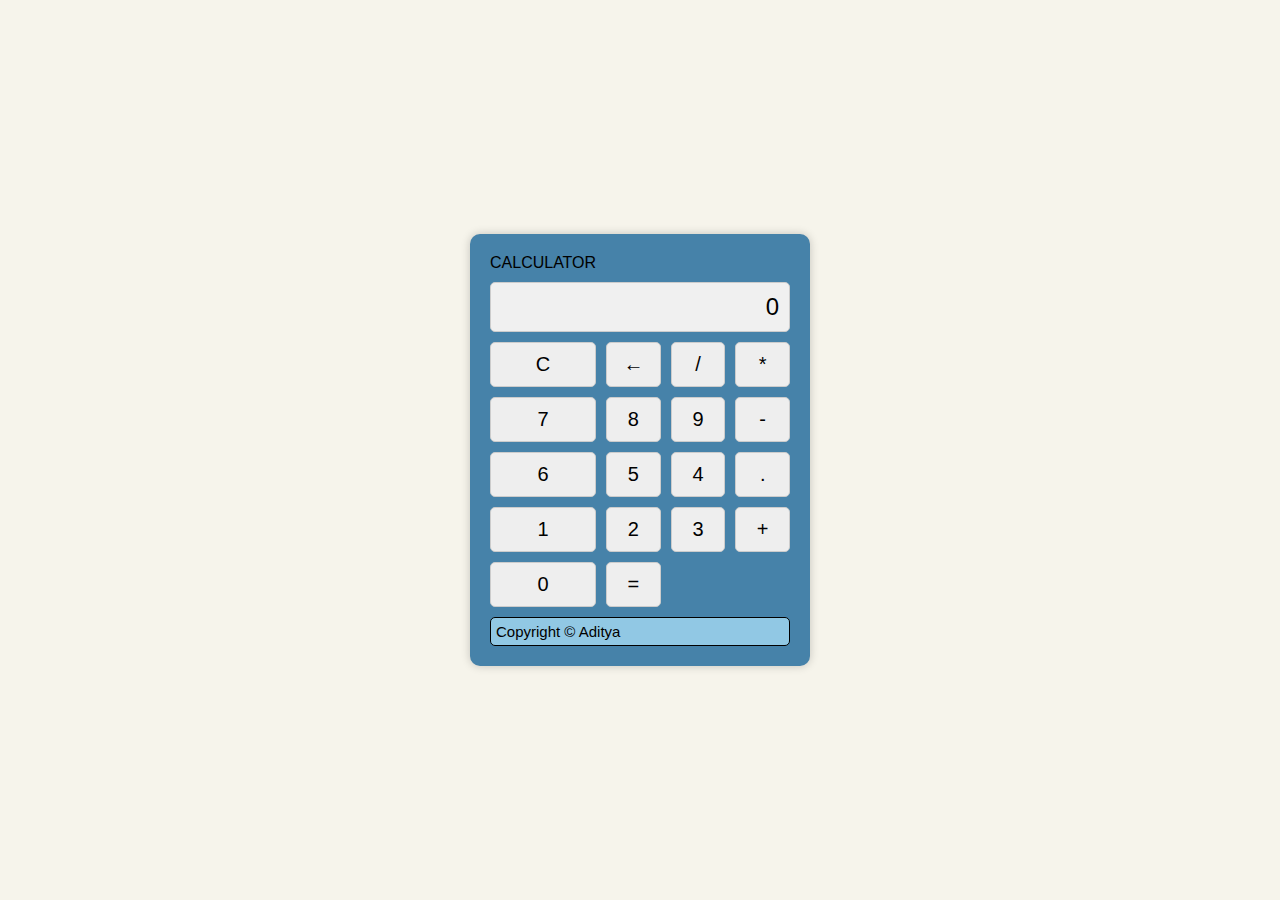
<file: index.html>
<!DOCTYPE html>
<html lang="en">
  <head>
    <meta charset="UTF-8" />
    <meta name="viewport" content="width=device-width, initial-scale=1.0" />
    <link rel="stylesheet" href="styles.css" />
    <title>Calculator Aditya</title>
  </head>
  <body>
    <div class="calculator">
      <div class="boxer" id="boxer">CALCULATOR</div>
      <div class="display" id="display">0</div>
      <button class="btn" id="clear">C</button>
      <button class="btn" id="backspace">←</button>
      <button class="btn" id="divide">/</button>
      <button class="btn" id="multiply">*</button>
      <button class="btn" id="7">7</button>
      <button class="btn" id="8">8</button>
      <button class="btn" id="9">9</button>
      <button class="btn" id="subtract">-</button>
      <button class="btn" id="6">6</button>
      <button class="btn" id="5">5</button>
      <button class="btn" id="4">4</button>
      <button class="btn" id="decimal">.</button>
      <button class="btn" id="1">1</button>
      <button class="btn" id="2">2</button>
      <button class="btn" id="3">3</button>
      <button class="btn" id="add">+</button>
      <button class="btn" id="0">0</button>
      <button class="btn" id="equals">=</button>

      <div class="display2" id="display2">
        Copyright © Aditya
      </div>
    </div>
    <script src="script.js"></script>
  </body>
</html>
</file>
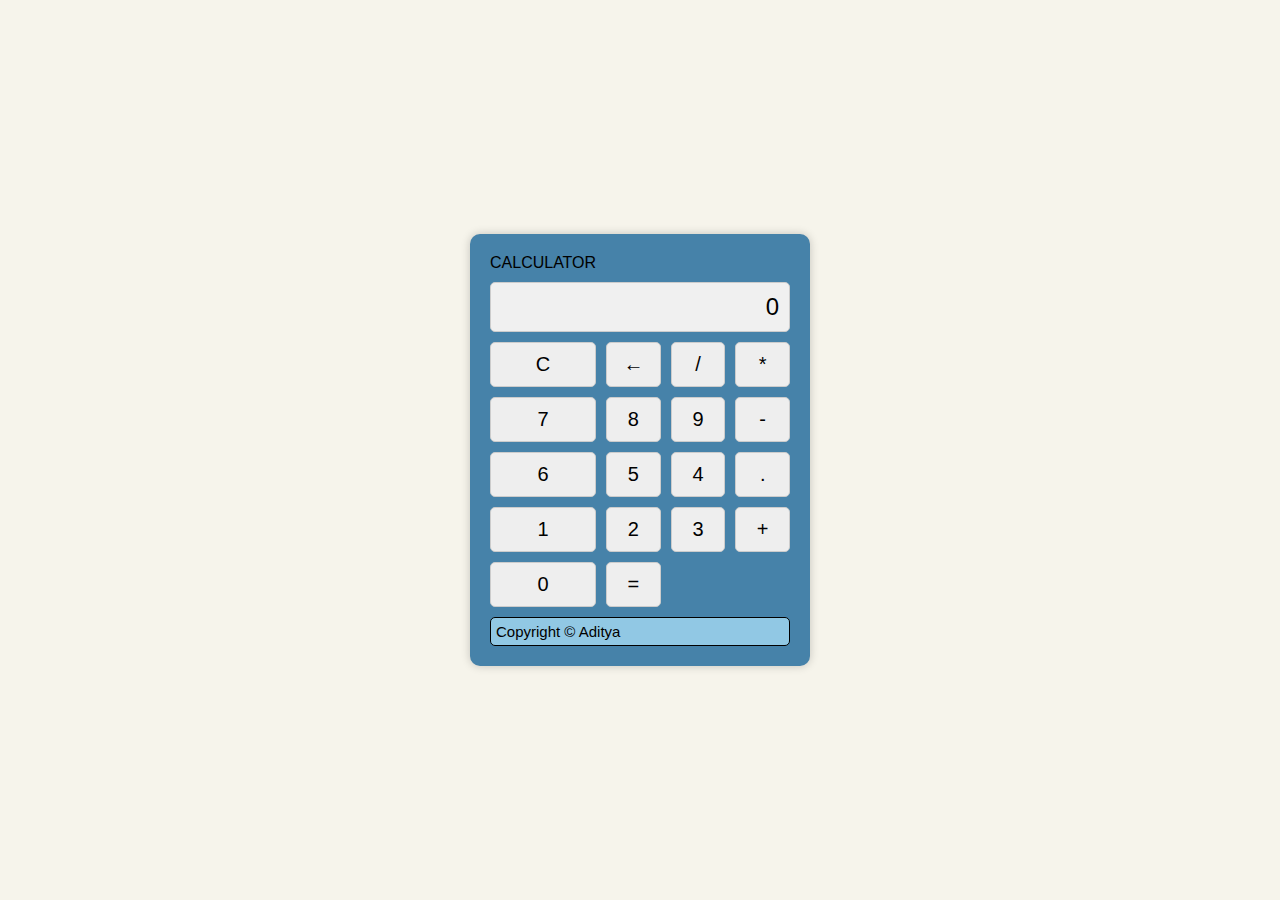
<file: Calculator/index.html>
<!DOCTYPE html>
<html lang="en">
  <head>
    <meta charset="UTF-8" />
    <meta name="viewport" content="width=device-width, initial-scale=1.0" />
    <link rel="stylesheet" href="styles.css" />
    <title>Calculator Aditya</title>
  </head>
  <body>
    <div class="calculator">
      <div class="boxer" id="boxer">CALCULATOR</div>
      <div class="display" id="display">0</div>
      <button class="btn" id="clear">C</button>
      <button class="btn" id="backspace">←</button>
      <button class="btn" id="divide">/</button>
      <button class="btn" id="multiply">*</button>
      <button class="btn" id="7">7</button>
      <button class="btn" id="8">8</button>
      <button class="btn" id="9">9</button>
      <button class="btn" id="subtract">-</button>
      <button class="btn" id="6">6</button>
      <button class="btn" id="5">5</button>
      <button class="btn" id="4">4</button>
      <button class="btn" id="decimal">.</button>
      <button class="btn" id="1">1</button>
      <button class="btn" id="2">2</button>
      <button class="btn" id="3">3</button>
      <button class="btn" id="add">+</button>
      <button class="btn" id="0">0</button>
      <button class="btn" id="equals">=</button>

      <div class="display2" id="display2">
        Copyright © Aditya
      </div>
    </div>
    <script src="script.js"></script>
  </body>
</html>
</file>
<file: styles.css>
body {
    display: flex;
    justify-content: center;
    align-items: center;
    height: 100vh;
    margin: 0;
    background-color: #F6F4EB;
    font-family: Arial, sans-serif;
  }
  
  .calculator {
    display: grid;
    grid-template-columns: repeat(4, 1fr);
    grid-gap: 10px;
    max-width: 300px;
    padding: 20px;
    background-color: #4682A9;
    border-radius: 10px;
    box-shadow: 0 0 10px rgba(0, 0, 0, 0.2);
  }
  
  .display {
    grid-column: 1 / -1;
    text-align: right;
    padding: 10px;
    font-size: 24px;
    background-color: #f0f0f0;
    border: 1px solid #ccc;
    border-radius: 5px;
  }
  
  .display2 {
    grid-column: 1 / -1;
    text-align: left;
    padding: 5px;
    font-size: 15px;
    background-color: #91C8E4;
    border: 1px solid black;
    border-radius: 5px;
  }
  
  .btn {
    padding: 10px;
    font-size: 20px;
    text-align: center;
    background-color: #eee;
    border: 1px solid #ccc;
    border-radius: 5px;
    cursor: pointer;
    transition: background-color 0.3s;
  }
  
  .btn:hover {
    background-color: #ddd;
  }
  
  .about {
    text-align: center;
  }
</file>
<file: Calculator/styles.css>
body {
    display: flex;
    justify-content: center;
    align-items: center;
    height: 100vh;
    margin: 0;
    background-color: #F6F4EB;
    font-family: Arial, sans-serif;
  }
  
  .calculator {
    display: grid;
    grid-template-columns: repeat(4, 1fr);
    grid-gap: 10px;
    max-width: 300px;
    padding: 20px;
    background-color: #4682A9;
    border-radius: 10px;
    box-shadow: 0 0 10px rgba(0, 0, 0, 0.2);
  }
  
  .display {
    grid-column: 1 / -1;
    text-align: right;
    padding: 10px;
    font-size: 24px;
    background-color: #f0f0f0;
    border: 1px solid #ccc;
    border-radius: 5px;
  }
  
  .display2 {
    grid-column: 1 / -1;
    text-align: left;
    padding: 5px;
    font-size: 15px;
    background-color: #91C8E4;
    border: 1px solid black;
    border-radius: 5px;
  }
  
  .btn {
    padding: 10px;
    font-size: 20px;
    text-align: center;
    background-color: #eee;
    border: 1px solid #ccc;
    border-radius: 5px;
    cursor: pointer;
    transition: background-color 0.3s;
  }
  
  .btn:hover {
    background-color: #ddd;
  }
  
  .about {
    text-align: center;
  }
</file>
